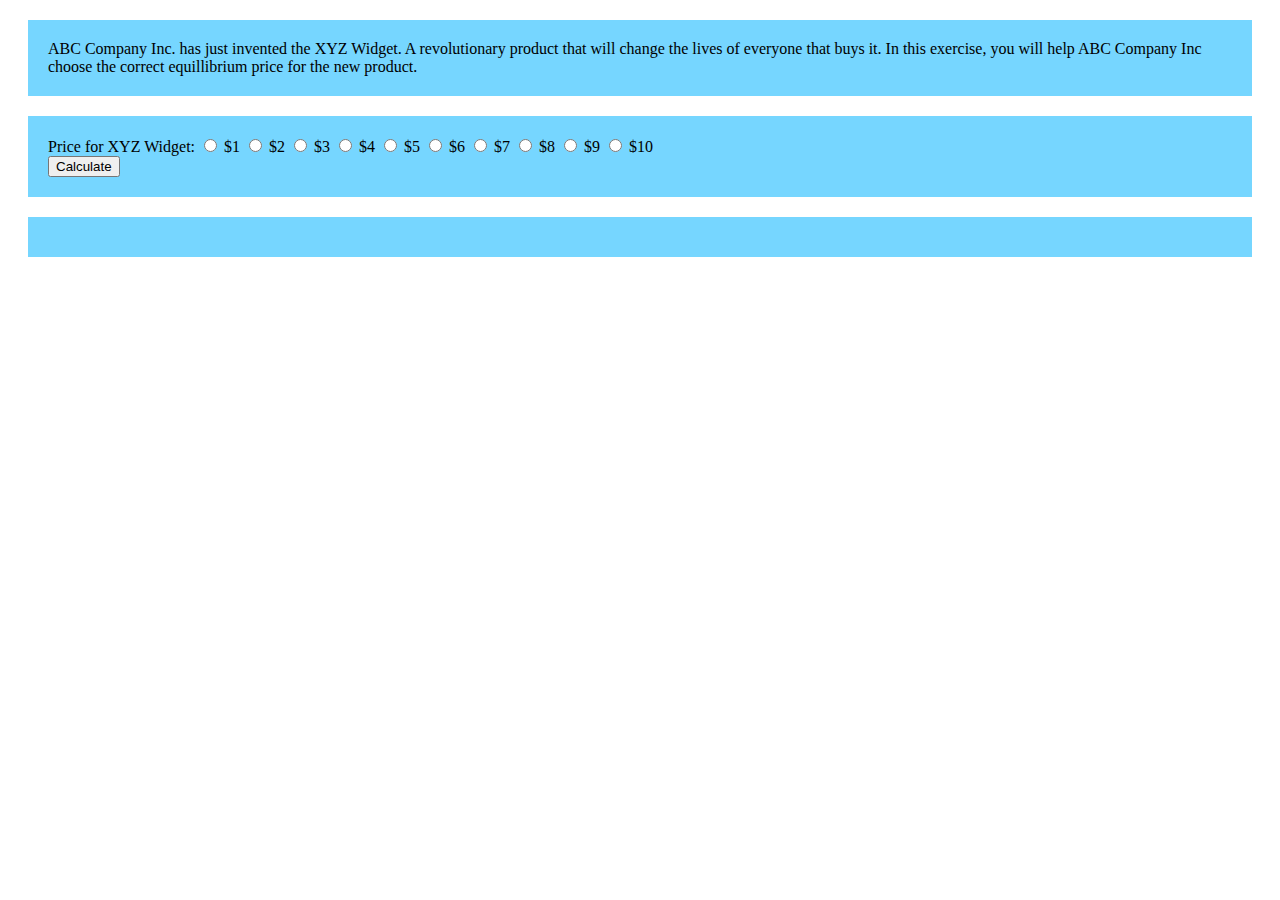
<file: equilibrium_price_start.html>
<!DOCTYPE html>
<html>

<head>
  <meta charset="UTF-8">
  <meta name="viewport" content="width=device-width,initial-scale=1">
  <title>Equilibrium Price</title>

  <style>
    .container {
      margin: 20px;
      padding: 20px;
      background-color: #76D6FF;
    }
    
    #result {
      color: #7A81FF;
    }
    
    @media screen and (max-width: 700px) {
      input {
        display: block;
      }
    }
  </style>

</head>

<body>
  <div id="intro" class="container">
    ABC Company Inc. has just invented the XYZ Widget. A revolutionary product that will change the lives of everyone that buys it. In this exercise, you will help ABC Company Inc choose the correct equillibrium price for the new product.
  </div>
  <div id="input" class="container">
    <form>
      <div class="section">
        Price for XYZ Widget:
        <input type="radio" name="price" value=1> $1
        <input type="radio" name="price" value=2> $2
        <input type="radio" name="price" value=3> $3
        <input type="radio" name="price" value=4> $4
        <input type="radio" name="price" value=5> $5
        <input type="radio" name="price" value=6> $6
        <input type="radio" name="price" value=7> $7
        <input type="radio" name="price" value=8> $8
        <input type="radio" name="price" value=9> $9
        <input type="radio" name="price" value=10> $10
      </div>

      <input id="calculate" type="button" value="Calculate">



  </div>
  </form>
  </div>
  <div id="result" class="container">

  </div>

  <script language="javascript">
    // Equilibrium Price Equations:
    //   Qsupply = Msupply * price + Bsupply
    //   Qdemand = Mdemand * price + Bdemand

    var Mdemand = -1000;
    var Bdemand = 10000;
    var Msupply = 0; // what if ABC can hire more people when price goes up? 
    var Bsupply = 8000;
    var consumption;
    var supply;
    var message;

    document.getElementById("calculate").addEventListener("click", calculateOutput);

    function calculateOutput() {
      var price;
      var priceOptions = document.getElementsByName("price");
      console.log('priceOptions', priceOptions)
      message = "";

      for (var i = 0; i < priceOptions.length; i++) {

        console.log('i', i)
        if (priceOptions[i].checked) {
          price = priceOptions[i].value;
          break;
        }
      }

      consumption = price * Mdemand + Bdemand;
      supply = price * Msupply + Bsupply;

      if (consumption > supply) {
        consumption = supply;
        message = "ABC Company cannot make enough XYZ Widgets";
      }

      if (consumption <= 0) {
        consumption = 0;
        message = "No one will buy XYZ Widgets at this price";
      }

      revenue = consumption * price;

      if (consumption === supply) {
        message = "This is the equilibrium price"
      }


      document.getElementById("result").innerHTML = "XYZ Widgets sold:" + consumption + "/month<br>Revenue:" + revenue + "/month<br><br>" + message;
    }
  </script>
</body>

</html>
</file>
